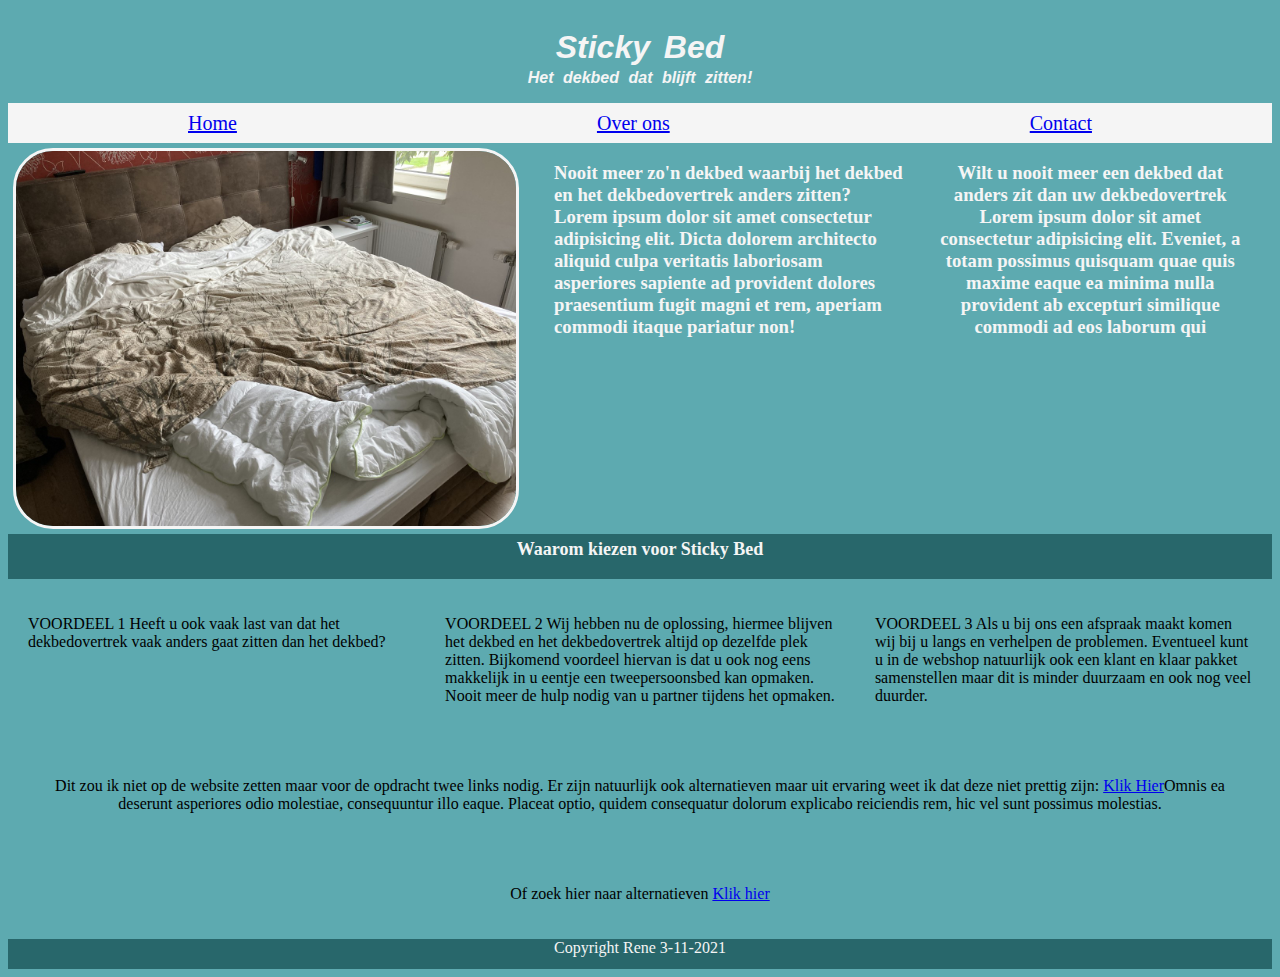
<file: Odracht 011 Hackaton 2.0 Herkansing/index.html>
<!DOCTYPE html>
<html lang="en">

<head>
    <meta charset="UTF-8">
    <meta http-equiv="X-UA-Compatible" content="IE=edge">
    <meta name="viewport" content="width=device-width, initial-scale=1.0">
    <meta name="discription" content="Welkom bij Stickbed, wij bieden de oplossing om het dekbedovertrek altijd gelijk met je dekbed te hebben">
    <meta name="keywords" content="dekbed, dekbedovertrek, bed, opmaken,Sticky, Stickybed">
    <!--bovenstaande twee Meta data is voor Google SEO, Search Engine Optimization en daarnaast komt de content in google samenvatting--> 
    <title>Sticky beddengoed </title>
    <link rel="stylesheet" href="style.css">
    
</head>

<body>
  
    <header class="bedrijfsnaam">
        <h1>Sticky Bed </h1>
    </header>

    <div class="slogan">
        <h4>Het dekbed dat blijft zitten!</h4>
    </div>
    
    <nav> 
            <li>
                <a href="index.html"> Home</a>          
            </li>
            <li>
                <a href="overons.html"> Over ons</a>    
            </li>
            <li>
                <a href="contact.html"> Contact</a>     
            </li>                            
    </nav>

    

 <main>
    <img src="img/Dekbed.jpg" class="responsive">
    <h3 class="hoofd">Nooit meer zo'n dekbed waarbij het dekbed en het dekbedovertrek anders zitten? Lorem ipsum dolor sit amet consectetur adipisicing elit. Dicta dolorem architecto aliquid culpa veritatis laboriosam asperiores sapiente ad provident dolores praesentium fugit magni et rem, aperiam commodi itaque pariatur non!</h3>
    <h3 class="start"> Wilt u nooit meer een dekbed dat anders zit dan uw dekbedovertrek Lorem ipsum dolor sit amet consectetur adipisicing elit. Eveniet, a totam possimus quisquam quae quis maxime eaque ea minima nulla provident ab excepturi similique commodi ad eos laborum qui</h3>
 </main>

<h2>Waarom kiezen voor Sticky Bed</h2>

     <article class="voordelen">
        <p class="voordeel1"> VOORDEEL 1 Heeft u ook vaak last van dat het dekbedovertrek vaak anders gaat zitten dan het dekbed? </p>
        <p class="voordeel2"> VOORDEEL 2 Wij hebben nu de oplossing, hiermee blijven het dekbed en het dekbedovertrek altijd op dezelfde plek zitten. Bijkomend voordeel hiervan is dat u ook nog eens makkelijk in u eentje een tweepersoonsbed kan opmaken. Nooit meer de hulp nodig van u partner tijdens het opmaken.</p>
        <p class="voordeel3"> VOORDEEL 3 Als u bij ons een afspraak maakt komen wij bij u langs en verhelpen de problemen. Eventueel kunt u in de webshop natuurlijk ook een klant en klaar pakket samenstellen maar dit is minder duurzaam en ook nog veel duurder.</p>
        <p class="overtuiging">Dit zou ik niet op de website zetten maar voor de opdracht twee links nodig. Er zijn natuurlijk ook alternatieven maar uit ervaring weet ik dat deze niet prettig zijn: <a href="http://www.bol.com"> Klik Hier</a>Omnis ea deserunt asperiores odio molestiae, consequuntur illo eaque. Placeat optio, quidem consequatur dolorum explicabo reiciendis rem, hic vel sunt possimus molestias.</p>
        <p class="link"> Of zoek hier naar alternatieven <a href="google.nl"> Klik hier</a> </p>
     </article> 

<footer>    Copyright Rene 3-11-2021</footer> 

</body>

</html>
</file>
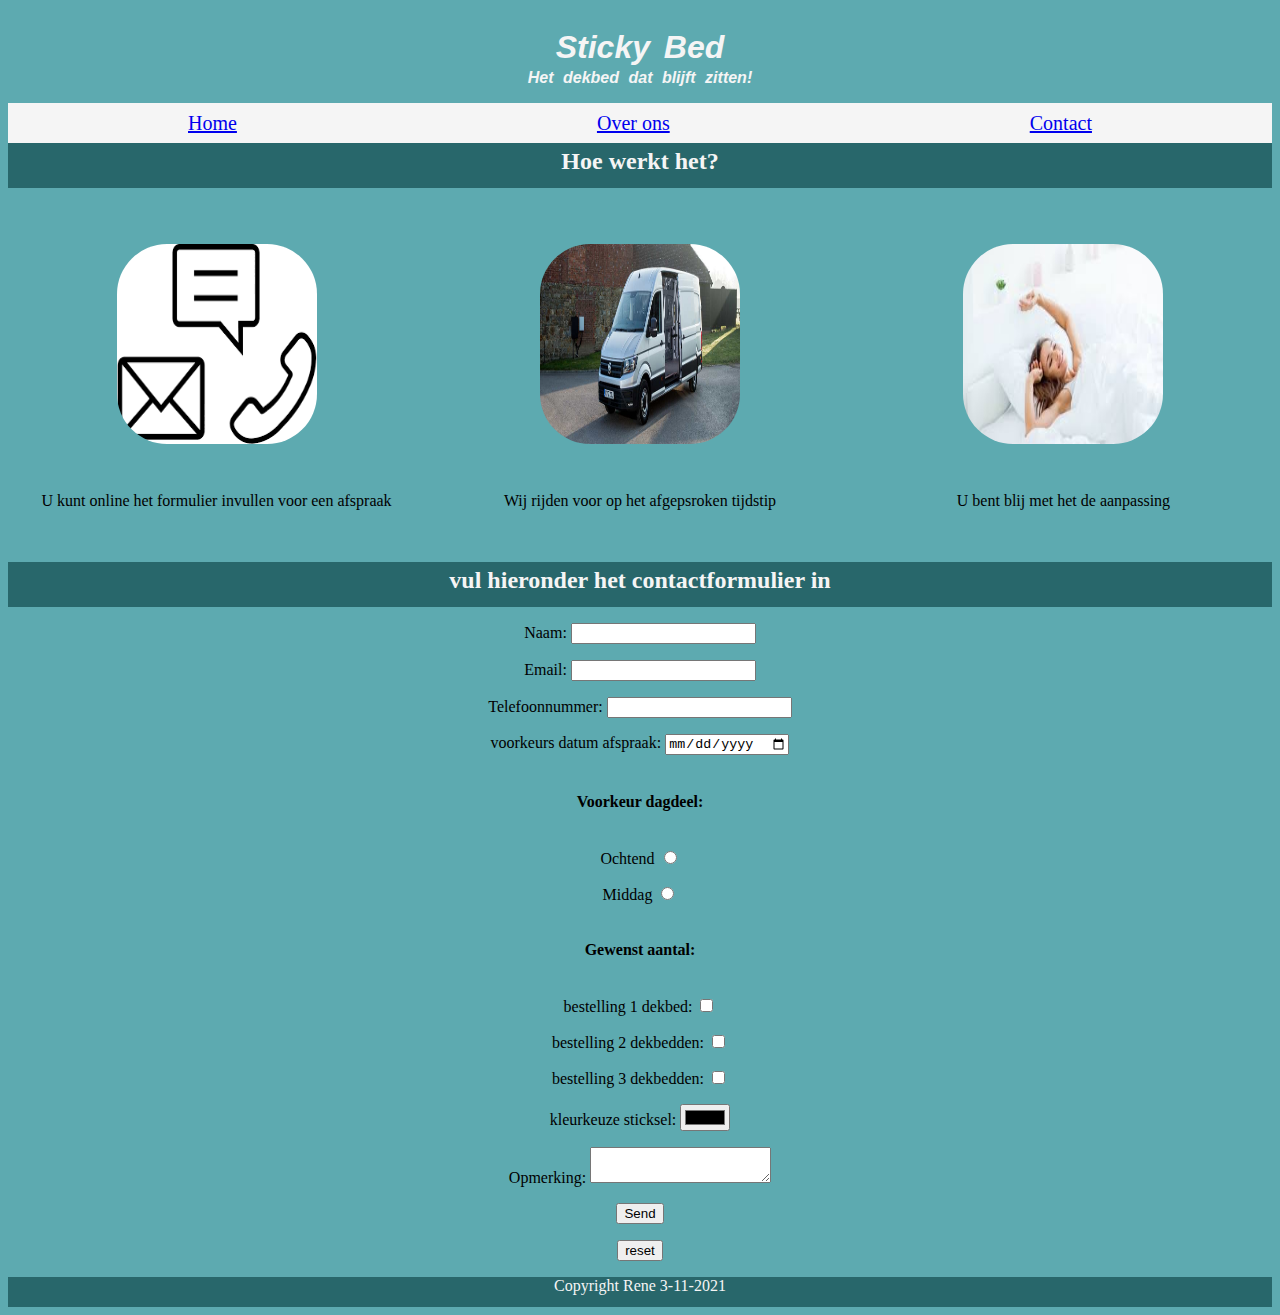
<file: Odracht 011 Hackaton 2.0 Herkansing/contact.html>
<!DOCTYPE html>
<html lang="en">

<head>
    <meta charset="UTF-8">
    <meta http-equiv="X-UA-Compatible" content="IE=edge">
    <meta name="viewport" content="width=device-width, initial-scale=1.0">
    <title>Sticky beddengoed </title>
    <link rel="stylesheet" href="contact.css">
    
</head>

<body>
  
    <header class="bedrijfsnaam">
        <h1>Sticky Bed </h1>
    </header>

    <div class="slogan">
        <h4>Het dekbed dat blijft zitten!</h4>
    </div>
    
    <nav> 
            <li>
              <a href="index.html"> Home</a>          
            </li>
            <li>
              <a href="overons.html"> Over ons</a>    
            </li>
            <li>
              <a href="contact.html"> Contact</a>     
            </li>                           
    </nav>


 <div>
    <h2>Hoe werkt het?</h2>
</div>



<main class="uitleg"> 
        
    <figure class="stap1">
            <img src="img/Contact opnemen.png" height="200" width="200" > 
    </figure>               
    <section class="stapje1"> U kunt online het formulier invullen voor een afspraak </section>

    <figure class="stap2">
    <img src="img/crafter.jpg" height="200" width="200">
    </figure>
    <section class="stapje2"> Wij rijden voor op het afgepsroken tijdstip </section>
    
    <figure class="stap3">
    <img src="img/Tevreden geslapen.jfif" height="200" width="200"> 
    </figure>
    
    <section class="stapje3"> U bent blij met het de aanpassing </section>
  
  </main>

    <div class= "contactform">
        <h2>vul hieronder het contactformulier in</h2>
    </div>
    
    <form name="contact" method="POST" data-netlify="true">
        <p>
          <label>Naam: <input type="text" name="name" /></label>   
        </p>
        <p>
          <label>Email: <input type="email" name="email" /></label>
        </p>
        <p>
          <label>Telefoonnummer: <input class="telefoonnummer" type="tel" name="Telefoonnummer" /></label>
        </p>
        <p>
          <label>voorkeurs datum afspraak: <input class="afspraakveld" type="date" name="afspraakdatum" /></label>
        </p>
        <p>
         <h4><label> Voorkeur dagdeel:   </label></h4> 
        </p>
        <p>
          <label>Ochtend <input class="dagdeelochtend" type="radio" name="dagdeel" value="ochtend"></label>       
        </p>
        <p>
          <label>Middag <input class="dagdeelmiddag" type="radio" name="dagdeel" value="middag"></label>
        </p>
        <p>
          <h4><label> Gewenst aantal:   </label></h4> 
         </p>
        <p>
          <label>bestelling 1 dekbed: <input class="dekbed" type="checkbox" name="bestelling" value="1"></label>
        </p>
        <p>
          <label>bestelling 2 dekbedden: <input class="dekbed" type="checkbox" name="bestelling" value="2"></label>
        </p>
        <p>
          <label>bestelling 3 dekbedden: <input class="dekbed" type="checkbox" name="bestelling" value="3"></label>
        </p>
        <p>
          <label>kleurkeuze sticksel: <input class="kleurkeuze" type="color" name="kleurkeuze"></label>
        </p>
        <p>
          <label>Opmerking: <textarea class="opmerking" name="Opmerking"></textarea></label>
        </p>
        <p class="button">
          <button class="submitbutton" type="submit">Send</button>
        </p>
        <p class="button">
                <button class="resetbutton" type="reset">reset</button>
        </p>

    </form>
 
<footer>    Copyright Rene 3-11-2021</footer> 

</body>

</html>
</file>
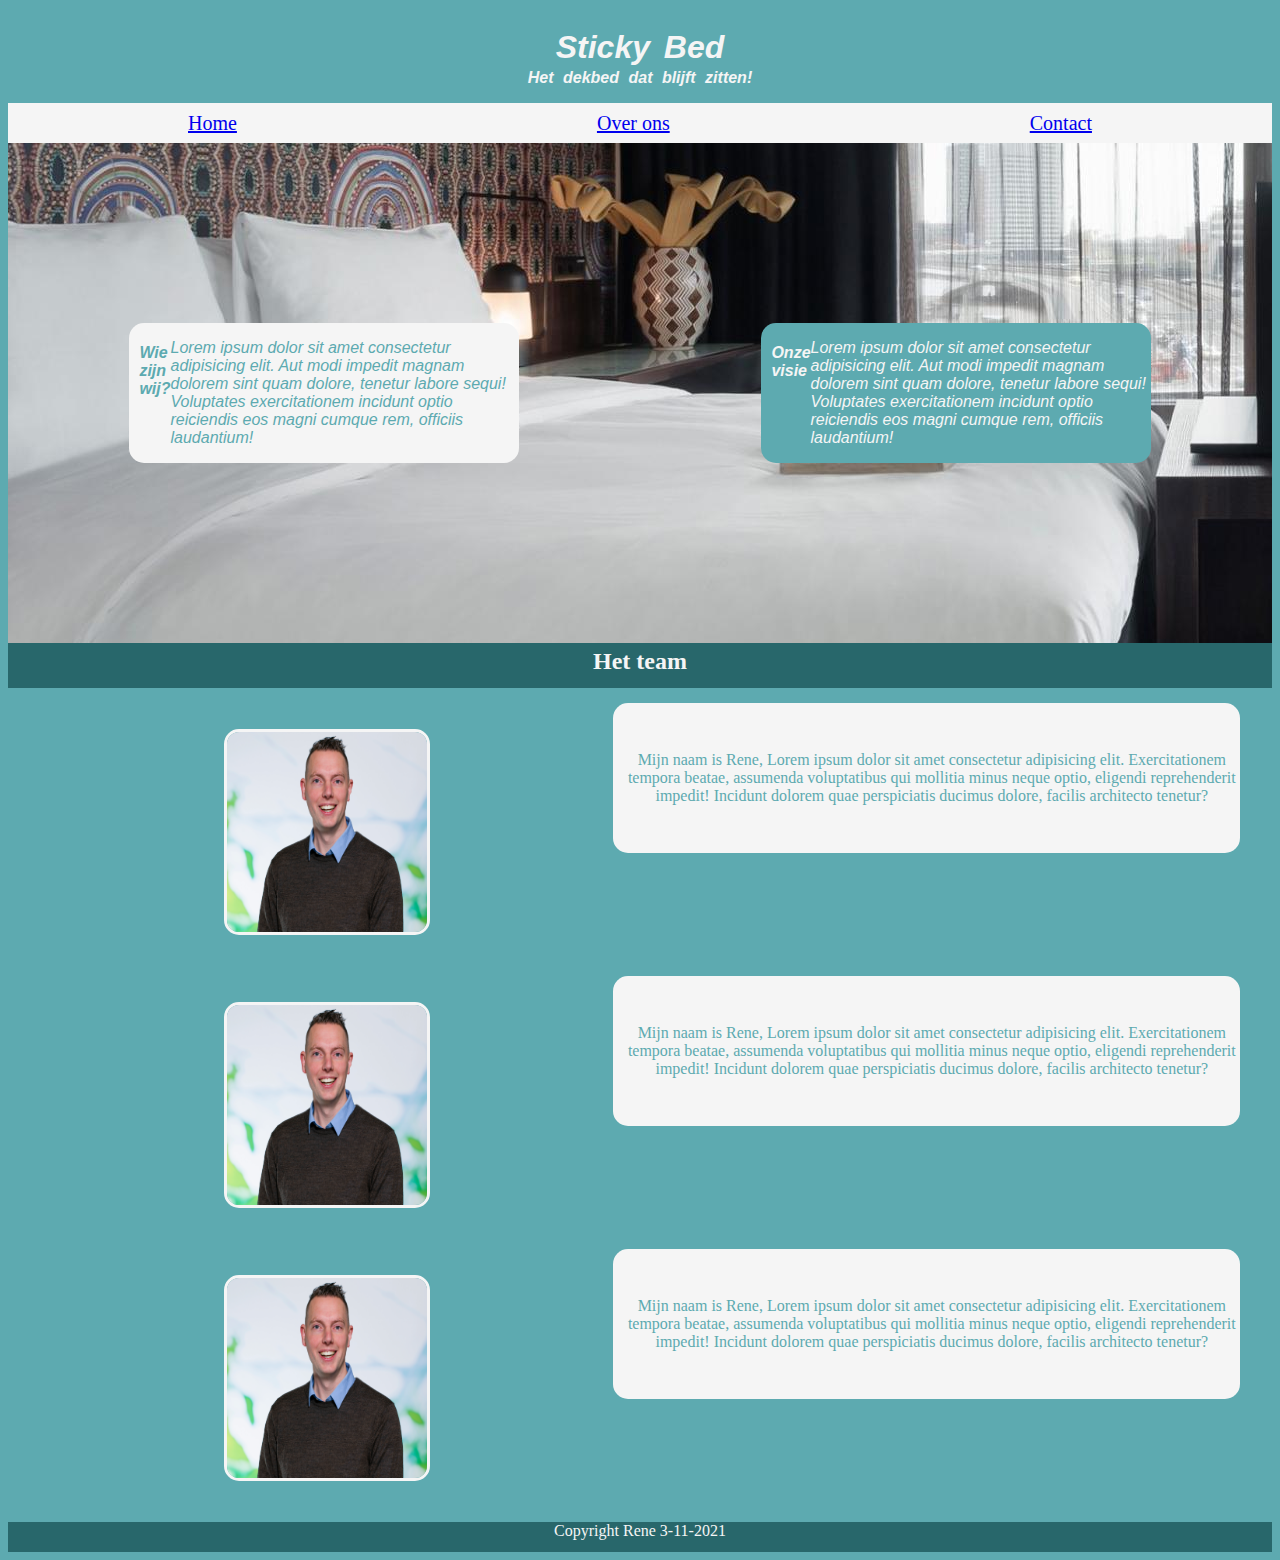
<file: Odracht 011 Hackaton 2.0 Herkansing/overons.html>
<!DOCTYPE html>
<html lang="en">

<head>
    <meta charset="UTF-8">
    <meta http-equiv="X-UA-Compatible" content="IE=edge">
    <meta name="viewport" content="width=device-width, initial-scale=1.0">
    <title>Sticky beddengoed </title>
    <link rel="stylesheet" href="overons.css">
    
</head>

<body>
              
    <header class="bedrijfsnaam">
        <h1>Sticky Bed </h1>
    </header>

    <div class="slogan">
        <h4>Het dekbed dat blijft zitten!</h4>
    </div>
    
    <nav> 
         <li>
            <a href="index.html"> Home</a>          
         </li>
         <li>
            <a href="overons.html"> Over ons</a>    
         </li>
         <li>
            <a href="contact.html"> Contact</a>     
         </li>                                  
    </nav>

<main class="voorstellen">

    <section class="wie"> 
            <h4>Wie zijn wij?</h4>         
            <p> Lorem ipsum dolor sit amet consectetur adipisicing elit. Aut modi impedit magnam dolorem sint quam dolore, tenetur labore sequi! Voluptates exercitationem incidunt optio reiciendis eos magni cumque rem, officiis laudantium!</p>
    </section>
    
    <section class="visie"> 
            <h4>Onze visie</h4>         
            <p> Lorem ipsum dolor sit amet consectetur adipisicing elit. Aut modi impedit magnam dolorem sint quam dolore, tenetur labore sequi! Voluptates exercitationem incidunt optio reiciendis eos magni cumque rem, officiis laudantium!</p>
    </section>

</main>

    <h2>Het team</h2>

<article class="profiel1">   
    <figure class="eigenaar"> 
        <img src="img/Rene van Zaltbommel (6).jpg" width="200" height="200">
    </figure>   
    <p class="tekst1">Mijn naam is Rene, Lorem ipsum dolor sit amet consectetur adipisicing elit. Exercitationem tempora beatae, assumenda voluptatibus qui mollitia minus neque optio, eligendi reprehenderit impedit! Incidunt dolorem quae perspiciatis ducimus dolore, facilis architecto tenetur? 
    </p>
</article>    

<article class="profiel1">
    <figure class="chauffeur"> 
        <img src="img/Rene van Zaltbommel (6).jpg" width="200" height="200">
    </figure>
    <p class="tekst1">Mijn naam is Rene, Lorem ipsum dolor sit amet consectetur adipisicing elit. Exercitationem tempora beatae, assumenda voluptatibus qui mollitia minus neque optio, eligendi reprehenderit impedit! Incidunt dolorem quae perspiciatis ducimus dolore, facilis architecto tenetur? 
    </p>
</article>   

<article class="profiel1">
    <figure class="boekhouding"> 
        <img src="img/Rene van Zaltbommel (6).jpg" width="200" height="200">
    </figure>
    <p class="tekst1">Mijn naam is Rene, Lorem ipsum dolor sit amet consectetur adipisicing elit. Exercitationem tempora beatae, assumenda voluptatibus qui mollitia minus neque optio, eligendi reprehenderit impedit! Incidunt dolorem quae perspiciatis ducimus dolore, facilis architecto tenetur? 
    </p>
</article>   


<footer>    Copyright Rene 3-11-2021</footer> 

</body>

</html>
</file>
<file: Odracht 011 Hackaton 2.0 Herkansing/style.css>
body{
    background-color:#5daab0;
}

.bedrijfsnaam{
    width: 100%;
    background-color:#5daab0;
    height: 40px;
    margin: auto;
    display: flex;
    font-family: sans-serif;
    font-style: italic;
    word-spacing: 5px;
    justify-content: center;
    color: whitesmoke;  
}

.slogan{
    width: 100%;
    background-color: #5daab0;
    height: 40px;
    margin: auto;
    display: flex;
    font-family: sans-serif;
    font-style: italic;
    padding-bottom: 15px;
    word-spacing: 5px;
    justify-content: center;
    color: whitesmoke;

}

.hoofd{
    padding-left: 30px;
}

nav{
    width: 100%;
    background-color: whitesmoke;
    height: 40px;
    margin: auto;
    display: flex;
    justify-content: space-around;
    align-items: center;
    list-style: none;
    font-size: 20px;
}

main{
    display: flex;
    flex-direction: column;
    color: whitesmoke;
    
}


.start{  
    border: whitesmoke;
    border-radius: 40px;
    align-items: right;
    padding-left: 30px;
    padding-right: 30px;
    text-align: center;

}

.responsive{
    border: solid whitesmoke;
    border-radius: 40px;
    max-width: 95%;
    height: auto;
    margin: 5px;
    

}


h2 {
    width: 100%;
    background-color: #28676b;
    color: whitesmoke;
    height: 40px;
    text-align: center;
    margin: 0px;
    padding-top: 5px;
    grid-column: 1/2;
    grid-row: 4/5;
    font-size:large
        
}

.voordelen{
    display: grid;
    grid-template-columns: 100%;
    grid-template-rows: 20% 20% 20% 20% 20%;
}

.voordeel1{
    grid-column: 1/2;
    grid-row: 1/2;
    padding: 20px;
}

.voordeel2{
    grid-column: 1/2;
    grid-row: 2/3;
    padding: 20px;
}
.voordeel3{
    grid-column: 1/2;
    grid-row: 3/4;
    padding: 20px;
}

.overtuiging{
    grid-column: 1/2;
    grid-row: 4/5;
    padding: 20px;
    justify-content: center;
    text-align: center;
    
}

.link{
    grid-column: 1/2;
    grid-row: 5/6;
    padding: 20px;
    justify-content: center;
    text-align: center;
    
}


footer{

    width: 100%;
    background-color:#28676b;
    height: 30px;
    margin: auto;
    display: flex;
    text-align: center;
    justify-content: center;
    color: whitesmoke;
    
}


/* Responsive layout -vanaf hier voor tablet of computer!!!!!!!!!!!!!!!!!!!! */

@media (min-width: 780px) {

body{
    background-color:#5daab0;
}

.bedrijfsnaam{
    width: 100%;
    background-color:#5daab0;
    height: 40px;
    margin: auto;
    display: flex;
    font-family: sans-serif;
    font-style: italic;
    word-spacing: 5px;
    justify-content: center;
    color: whitesmoke;
    
}

.slogan{
    width: 100%;
    background-color: #5daab0;
    height: 40px;
    margin: auto;
    display: flex;
    font-family: sans-serif;
    font-style: italic;
    padding-bottom: 15px;
    word-spacing: 5px;
    justify-content: center;
    color: whitesmoke;

}

nav{
    width: 100%;
    background-color: whitesmoke;
    height: 40px;
    margin: auto;
    display: flex;
    justify-content: space-around;
    align-items: center;
    list-style: none;
    font-size: 20px;
}

main{
    display: flex;
    flex-direction: row;
    color: whitesmoke;
    
}

h1{
   
    align-items: center;
    text-align: center;
    padding-left: 30px;
    padding-right: 30px;
}

.start{  
    border: whitesmoke;
    border-radius: 40px;
    align-items: right;
    padding-left: 30px;
    padding-right: 30px;
    text-align: center;

}

.responsive{
    border: solid whitesmoke;
    border-radius: 40px;
    max-width: 500px;
    height: auto;
    margin: 5px;
    
}


h2 {
    width: 100%;
    background-color: #28676b;
    color: whitesmoke;
    height: 40px;
    text-align: center;
    margin: 0px;
    padding-top: 5px;
    font-size: default;
        
}

.voordelen{
    display: grid;
    grid-template-columns: 33% auto 33%;
    grid-template-rows: auto auto ;
}

.voordeel1{
    grid-column: 1/2;
    grid-row: 1/2;
    padding: 20px;
}

.voordeel2{
    grid-column: 2/3;
    grid-row: 1/2;
    padding: 20px;
}
.voordeel3{
    grid-column: 3/4;
    grid-row: 1/2;
    padding: 20px;
}

.overtuiging{
    grid-column: 1/34;
    grid-row: 2/3;
    padding: 20px;
    justify-content: center;
    text-align: center;
    
}

.overtuiging{
    grid-column: 1/4;
    grid-row: 2/3;
    padding: 20px;
    justify-content: center;
    text-align: center;
    
}

.link{
    grid-column: 1/4;
    grid-row: 3/4;
    padding: 20px;
    justify-content: center;
    text-align: center;
    
}


footer{

    width: 100%;
    background-color:#28676b;
    height: 30px;
    margin: auto;
    display: flex;
    text-align: center;
    justify-content: center;
    color: whitesmoke;
    
}

}
</file>
<file: Odracht 011 Hackaton 2.0 Herkansing/contact.css>
body{
    background-color:#5daab0;
}

.bedrijfsnaam{
    width: 100%;
    background-color:#5daab0;
    height: 40px;
    margin: auto;
    display: flex;
    font-family: sans-serif;
    font-style: italic;
    word-spacing: 5px;
    justify-content: center;
    color: whitesmoke;
    
}

.slogan{
    width: 100%;
    background-color: #5daab0;
    height: 40px;
    margin: auto;
    display: flex;
    font-family: sans-serif;
    font-style: italic;
    padding-bottom: 15px;
    word-spacing: 5px;
    justify-content: center;
    color: whitesmoke;

}

nav{
    width: 100%;
    background-color: whitesmoke;
    height: 40px;
    margin: auto;
    display: flex;
    justify-content: space-around;
    align-items: center;
    list-style: none;
    font-size: 20px;
}




h2 {
    width: 100%;
    background-color: #28676b;
    color: whitesmoke;
    height: 40px;
    text-align: center;
    margin: 0px;
    padding-top: 5px;
    
}


.uitleg {
    display: grid;
    grid-template-columns: 100%;
    grid-template-rows: 18% 15% 18% 15% 18% 15%; 
    
}

.stap1{
    grid-column: 1/2;
    grid-row: 1/2;
    text-align: center;
    padding-top: 40px;
    
}

.stapje1{
    grid-column: 1/2;
    grid-row: 2/3;
    text-align: center;
    padding-top: 80px;
}

.stap2{
    grid-column: 1/2;
    grid-row: 3/4;
    text-align: center;
    padding-top: 40px;
}

.stapje2{
    grid-column: 1/2;
    grid-row: 4/5;
    text-align: center;
    padding-top: 80px;
}

.stap3{
    grid-column: 1/2;
    grid-row: 5/6;
    text-align: center;
    padding-top: 40px;
}


.stapje3{
    grid-column:1/2;
    grid-row: 6/7;
    text-align: center;
    padding-top: 80px;
}



.contactform{
    display: flex;
}

p{
    display: flex;
    justify-content: center;
    
}

h4{
    display: flex;
    justify-content: center;
    
}


footer{
    display: flex;
    text-align: center;
    width: 100%;
    background-color:#28676b;
    height: 30px;
    margin: auto;
    justify-content: center;
    color: whitesmoke;
    
}

img{ 
    border-radius: 50px;

}


/* Responsive layout -vanaf hier voor tablet of computer!!!!!!!!!!!!!!!!!!!! */


@media (min-width: 780px) {


    body{
        background-color:#5daab0;
    }
    
    .bedrijfsnaam{
        width: 100%;
        background-color:#5daab0;
        height: 40px;
        margin: auto;
        display: flex;
        font-family: sans-serif;
        font-style: italic;
        word-spacing: 5px;
        justify-content: center;
        color: whitesmoke;
        
    }
    
    .slogan{
        width: 100%;
        background-color: #5daab0;
        height: 40px;
        margin: auto;
        display: flex;
        font-family: sans-serif;
        font-style: italic;
        padding-bottom: 15px;
        word-spacing: 5px;
        justify-content: center;
        color: whitesmoke;
    
    }
    
    nav{
        width: 100%;
        background-color: whitesmoke;
        height: 40px;
        margin: auto;
        display: flex;
        justify-content: space-around;
        align-items: center;
        list-style: none;
        font-size: 20px;
    }
    
    
    
    
    h2 {
        width: 100%;
        background-color: #28676b;
        color: whitesmoke;
        height: 40px;
        text-align: center;
        margin: 0px;
        padding-top: 5px;
        
    }
    
    
    .uitleg {
        display: grid;
        grid-template-columns: 33% auto 33%;
        grid-template-rows: 60% 40%; 
        
    }
    
    .stap1{
        grid-column: 1/2;
        grid-row: 1/2;
        text-align: center;
        padding-top: 40px;
        
    }
    
    .stapje1{
        grid-column: 1/2;
        grid-row: 2/3;
        text-align: center;
        padding-top: 80px;
    }
    
    .stap2{
        grid-column: 2/3;
        grid-row: 1/2;
        text-align: center;
        padding-top: 40px;
    }
    
    .stapje2{
        grid-column: 2/3;
        grid-row: 2/3;
        text-align: center;
        padding-top: 80px;
    }
    
    .stap3{
        grid-column: 3/4;
        grid-row: 1/2;
        text-align: center;
        padding-top: 40px;
    }
    
    
    .stapje3{
        grid-column:3/4;
        grid-row: 2/3;
        text-align: center;
        padding-top: 80px;
    }
    
    
    
    .contactform{
        display: flex;
    }
    
    p{
        display: flex;
        justify-content: center;
        
    }
    
    h4{
        display: flex;
        justify-content: center;
        
    }
    
    
    footer{
        display: flex;
        text-align: center;
        width: 100%;
        background-color:#28676b;
        height: 30px;
        margin: auto;
        justify-content: center;
        color: whitesmoke;
        
    }
    
    img{ 
        border-radius: 50px;
    
    }



}
</file>
<file: Odracht 011 Hackaton 2.0 Herkansing/overons.css>
body{
    background-color:#5daab0;
}

.bedrijfsnaam{
    width: 100%;
    background-color:#5daab0;
    height: 40px;
    margin: auto;
    display: flex;
    font-family: sans-serif;
    font-style: italic;
    word-spacing: 5px;
    justify-content: center;
    color: whitesmoke;   
}

.slogan{
    width: 100%;
    background-color: #5daab0;
    height: 40px;
    margin: auto;
    display: flex;
    font-family: sans-serif;
    font-style: italic;
    padding-bottom: 15px;
    word-spacing: 5px;
    justify-content: center;
    color: whitesmoke;

}

nav{
    width: 100%;
    background-color: whitesmoke;
    height: 40px;
    margin: auto;
    display: flex;
    justify-content: space-around;
    align-items: center;
    list-style: none;
    font-size: 20px;
}


.voorstellen{
    width: 80%;
    background-image: url(img/mooie-luxe-hotelslaapkamer.jpg);
    height: 500px;
    margin: auto;
    display: flex;
    flex-direction: column;
    font-family: sans-serif;
    font-style: italic;
}

.wie {
    width: 80%;
    color: #5daab0;
    background-color: whitesmoke;
    height: auto;
    margin: auto;
    display: flex;
    flex-direction: column;
    padding-left: 10px;
    border-radius: 15px;
}

.visie {
    width: 80%;
    color: whitesmoke;
    background-color:#5daab0;
    height: auto;
    margin: auto;
    display: flex;
    flex-direction: column;
    padding-left:10px;
    border-radius: 15px;
}

h2 {
    width: 100%;
    background-color: #28676b;
    color: whitesmoke;
    height: 40px;
    text-align: center;
    margin: 0px;
    padding-top: 5px;
    
    
}

.profiel1{
    width: auto;
    background-color:#5daab0;
    height: auto;
    display: flex;  
    flex-direction: column;
    justify-content: center;
    text-align: center;
    margin: 15px;  
        
   }


.tekst1{
    width: auto;
    height: 150px;
    color: #5daab0;
    background-color: whitesmoke;
    display: flex;
    padding-left: 10px;
    border-radius: 15px;
    margin: 0px;
    align-items:center;
}


.eigenaar{
    width: auto;
    display: flex; 
    justify-content:space-around;
    padding-top: 10px;
    padding-bottom: 10px;
              
}

.chauffeur{
    width: auto;
    display: flex; 
    justify-content:space-around;
    padding-top: 10px;
    padding-bottom: 10px;
}
.boekhouding{
    width: auto;
    display: flex; 
    justify-content:space-around;
    padding-top: 10px;
    padding-bottom: 10px;
}

img{
    border-radius: 15px;
    border:solid whitesmoke;

}

footer{

    width: 100%;
    background-color:#28676b;
    height: 30px;
    margin: auto;
    display: flex;
    text-align: center;
    justify-content: center;
    color: whitesmoke;
    
}

/* Responsive layout -vanaf hier voor tablet of computer!!!!!!!!!!!!!!!!!!!! */


@media (min-width: 780px) {

    body{
        background-color:#5daab0;
    }
    
    
    
    
    .bedrijfsnaam{
        width: 100%;
        background-color:#5daab0;
        height: 40px;
        margin: auto;
        display: flex;
        font-family: sans-serif;
        font-style: italic;
        word-spacing: 5px;
        justify-content: center;
        color: whitesmoke;
        
    }
    
    .slogan{
        width: 100%;
        background-color: #5daab0;
        height: 40px;
        margin: auto;
        display: flex;
        font-family: sans-serif;
        font-style: italic;
        padding-bottom: 15px;
        word-spacing: 5px;
        justify-content: center;
        color: whitesmoke;
    
    }
    
    nav{
        width: 100%;
        background-color: whitesmoke;
        height: 40px;
        margin: auto;
        display: flex;
        justify-content: space-around;
        align-items: center;
        list-style: none;
        font-size: 20px;
    }
    
    
    .voorstellen{
        width: 100%;
        background-image: url(img/mooie-luxe-hotelslaapkamer.jpg);
        height: 500px;
        margin: auto;
        display: flex;
        flex-direction: row;
        font-family: sans-serif;
        font-style: italic;
    }
    
    .wie {
        width: 30%;
        color: #5daab0;
        background-color: whitesmoke;
        height: auto;
        margin: auto;
        display: flex;
        flex-direction: row;
        padding-left: 10px;
        border-radius: 15px;
    }
    
    .visie {
        width: 30%;
        color: whitesmoke;
        background-color:#5daab0;
        height: auto;
        margin: auto;
        display: flex;
        flex-direction: row;
        padding-left:10px;
        border-radius: 15px;
    }
    
    h2 {
        width: 100%;
        background-color: #28676b;
        color: whitesmoke;
        height: 40px;
        text-align: center;
        margin: 0px;
        padding-top: 5px;
        
        
    }
    
    .profiel1{
        width: auto;
        background-color:#5daab0;
        height: auto;
        display: flex;  
        flex-direction: row;
        margin: 15px;  
            
       }
    
    .eigenaar{
        width: 40%;
        display: flex; 
        flex-direction: row;
        justify-content:space-around;
                  
    }
    .tekst1{
        width: 50%;
        height: 150px;
        color: #5daab0;
        background-color: whitesmoke;
        display: flex;
        padding-left: 10px;
        border-radius: 15px;
        margin: 0px;
        align-items:center;
    }
    
    .chauffeur{
        width: 40%;
        display: flex; 
        justify-content:space-around;
    }
    .boekhouding{
        width: 40%;
        display: flex; 
        justify-content:space-around;
    }
    
    img{
        border-radius: 15px;
        border:solid whitesmoke;
    
    }
    
    footer{
    
        width: 100%;
        background-color:#28676b;
        height: 30px;
        margin: auto;
        display: flex;
        text-align: center;
        justify-content: center;
        color: whitesmoke;
        
    }
    


}
</file>
